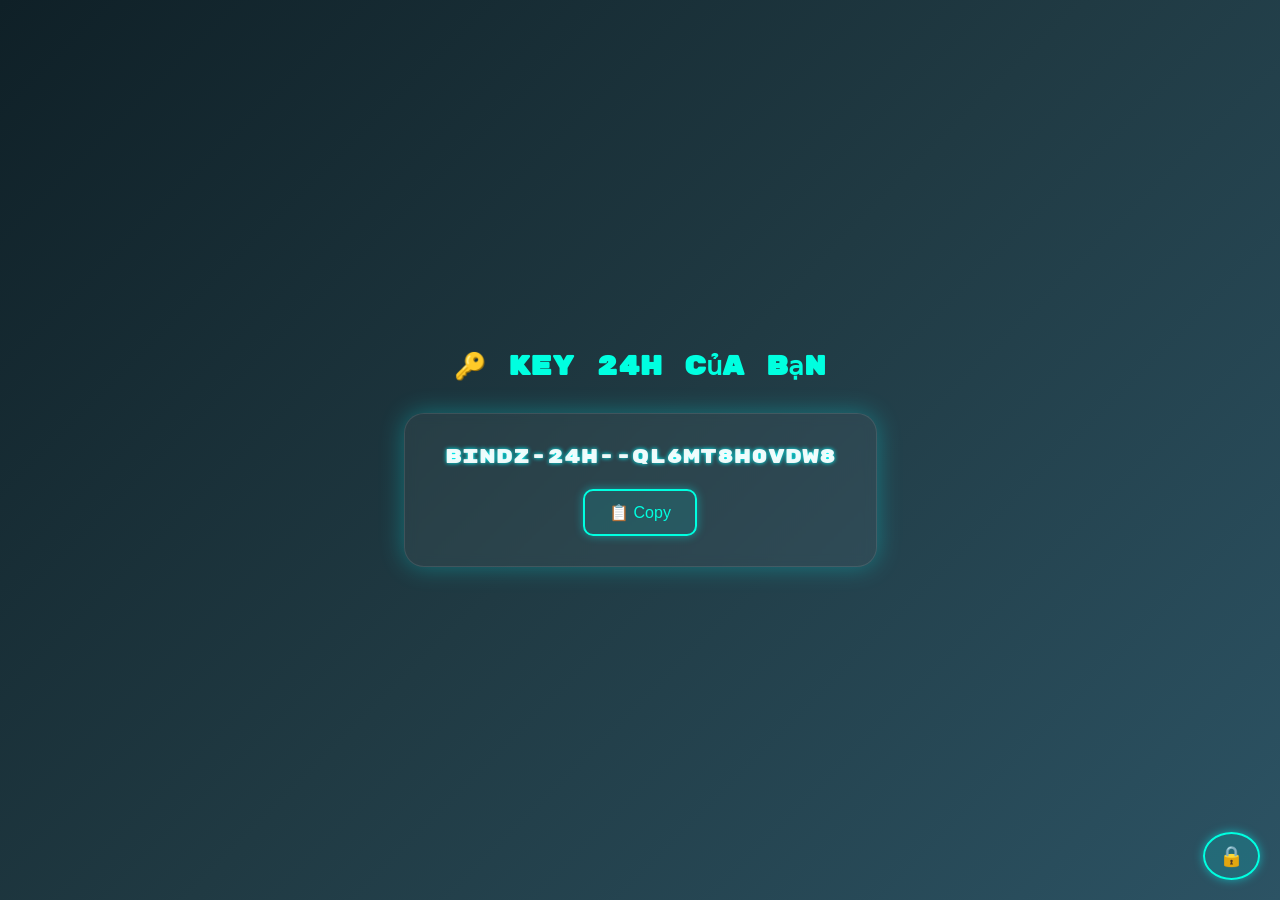
<file: result.html>
<!DOCTYPE html>
<html lang="vi">
<head>
  <meta charset="UTF-8" />
  <meta name="viewport" content="width=device-width, initial-scale=1.0" />
  <title>Kết Quả - Bindz</title>
  <style>
    @import url('https://fonts.googleapis.com/css2?family=Rubik+Mono+One&display=swap');
    * {
      box-sizing: border-box;
    }
    body {
      margin: 0;
      padding: 0;
      font-family: 'Rubik Mono One', sans-serif;
      background: linear-gradient(135deg, #0f2027, #203a43, #2c5364);
      color: #fff;
      display: flex;
      flex-direction: column;
      align-items: center;
      justify-content: center;
      height: 100vh;
      overflow: hidden;
      position: relative;
    }
    h1 {
      font-size: 26px;
      color: #00ffe0;
      margin-bottom: 30px;
      animation: glowText 3s ease-in-out infinite;
      text-align: center;
    }
    @keyframes glowText {
      0%, 100% { text-shadow: 0 0 8px #00ffe0; }
      50% { text-shadow: 0 0 16px #00ffff; }
    }
    .key-box {
      background: rgba(255,255,255,0.05);
      padding: 30px 40px;
      border-radius: 20px;
      box-shadow: 0 0 25px rgba(0,255,255,0.3);
      border: 1px solid rgba(255,255,255,0.1);
      text-align: center;
      backdrop-filter: blur(6px);
    }
    .key-code {
      font-size: 20px;
      color: #ffffffee;
      margin-bottom: 20px;
      word-break: break-all;
      text-shadow: 0 0 4px #00ffff;
    }
    .copy-btn {
      font-size: 16px;
      padding: 12px 24px;
      border: 2px solid #00ffe0;
      border-radius: 10px;
      background: rgba(0,255,255,0.1);
      color: #00ffe0;
      cursor: pointer;
      transition: all 0.3s ease;
      box-shadow: 0 0 10px rgba(0,255,255,0.4);
    }
    .copy-btn:hover {
      background: rgba(0,255,255,0.25);
      color: #fff;
      box-shadow: 0 0 20px #00ffe0;
    }
    #lockBtn {
      position: fixed;
      bottom: 20px;
      right: 20px;
      font-size: 20px;
      padding: 10px 14px;
      background: rgba(0,255,255,0.15);
      border: 2px solid #00ffe0;
      border-radius: 50%;
      color: #00ffe0;
      cursor: pointer;
      z-index: 9999;
      box-shadow: 0 0 10px rgba(0,255,255,0.5);
      transition: all 0.3s ease;
    }
    #lockBtn:hover {
      background: rgba(0,255,255,0.3);
      color: #fff;
      box-shadow: 0 0 15px #00ffe0;
    }
    #verifyBox {
      display: none;
      position: fixed;
      top: 50%;
      left: 50%;
      transform: translate(-50%, -50%);
      background: rgba(0,0,0,0.85);
      padding: 30px;
      border-radius: 20px;
      box-shadow: 0 0 20px rgba(0,255,255,0.4);
      z-index: 99999;
      text-align: center;
    }
    #verifyBox input {
      font-size: 18px;
      padding: 10px 20px;
      border-radius: 10px;
      border: none;
      outline: none;
      margin-bottom: 15px;
      text-align: center;
    }
    #verifyBox button {
      padding: 10px 20px;
      font-size: 16px;
      background: #00ffe0;
      color: #000;
      border: none;
      border-radius: 10px;
      cursor: pointer;
    }
  </style>
</head>
<body>

  <h1>🔑 Key 24h của bạn</h1>
  <div class="key-box">
    <div class="key-code" id="keyText">Đang tạo key...</div>
    <button class="copy-btn" onclick="copyKey()">📋 Copy</button>
  </div>

  <button id="lockBtn" title="Nhập key để vào giao diện chính 🔒">🔒</button>

  <div id="verifyBox">
    <input type="text" id="verifyInput" placeholder="Nhập key để vào">
    <br>
    <button onclick="verify()">Gửi</button>
  </div>

  <script>
    const KEY_STORAGE = "bindz_key";
    const KEY_TIME = "bindz_key_time";
    const ONE_DAY = 24 * 60 * 60 * 1000;

    function generateKey() {
      const part = () => Math.random().toString(36).substring(2, 6).toUpperCase();
      return "BINDZ-24H--" + part() + part() + part();
    }

    function getCurrentKey() {
      const now = Date.now();
      let key = localStorage.getItem(KEY_STORAGE);
      let time = parseInt(localStorage.getItem(KEY_TIME) || "0");

      if (!key || now - time > ONE_DAY) {
        key = generateKey();
        localStorage.setItem(KEY_STORAGE, key);
        localStorage.setItem(KEY_TIME, now.toString());
      }

      return key;
    }

    const currentKey = getCurrentKey();
    document.getElementById("keyText").innerText = currentKey;

    function copyKey() {
      navigator.clipboard.writeText(currentKey).then(() => {
        alert("✅ Đã sao chép key!");
      }).catch(() => {
        alert("⚠️ Không thể sao chép. Hãy thử lại.");
      });
    }

    document.getElementById("lockBtn").addEventListener("click", () => {
      document.getElementById("verifyBox").style.display = "block";
    });

    function verify() {
      const inputKey = document.getElementById("verifyInput").value.trim();
      if (inputKey === currentKey) {
        localStorage.setItem("bindz_key_verified", "yes");
        alert("✅ Đúng key! Đang vào...");
        window.location.href = "main.html";
      } else {
        alert("❌ Key sai!");
      }
    }
  </script>
</body>
</html>
</file>
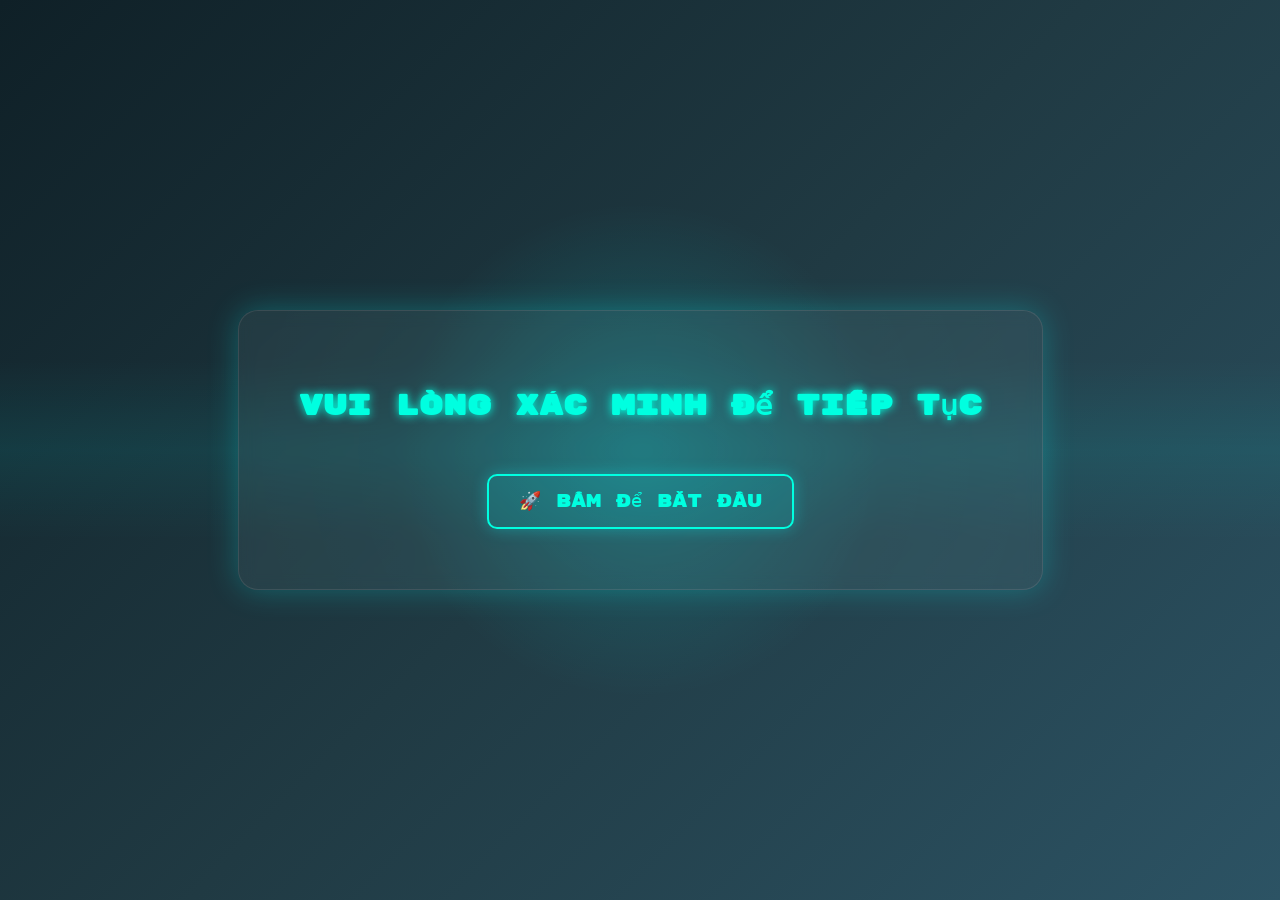
<file: vuot-link.html>
<!DOCTYPE html>
<html lang="vi">
<head>
  <meta charset="UTF-8" />
  <meta name="viewport" content="width=device-width, initial-scale=1.0"/>
  <title>Vượt Link - Bindz VIP</title>
  <style>
    @import url('https://fonts.googleapis.com/css2?family=Rubik+Mono+One&display=swap');

    * {
      box-sizing: border-box;
    }

    body {
      margin: 0;
      padding: 0;
      font-family: 'Rubik Mono One', sans-serif;
      background: linear-gradient(135deg, #0f2027, #203a43, #2c5364);
      color: #fff;
      display: flex;
      flex-direction: column;
      align-items: center;
      justify-content: center;
      height: 100vh;
      overflow: hidden;
      position: relative;
    }

    /* Lớp ánh sáng sci-fi quét ngang */
    .scan-light {
      position: absolute;
      width: 100%;
      height: 100%;
      background: linear-gradient(to bottom, transparent 40%, rgba(0,255,255,0.08) 50%, transparent 60%);
      animation: scan 5s linear infinite;
      z-index: 1;
      pointer-events: none;
    }

    @keyframes scan {
      0% { transform: translateY(-100%); }
      100% { transform: translateY(100%); }
    }

    .glow-circle {
      position: absolute;
      width: 500px;
      height: 500px;
      border-radius: 50%;
      background: radial-gradient(circle, rgba(0,255,255,0.2), transparent 70%);
      animation: pulse 6s infinite ease-in-out;
      z-index: 0;
    }

    @keyframes pulse {
      0%, 100% { transform: scale(0.95); opacity: 0.3; }
      50% { transform: scale(1.1); opacity: 0.7; }
    }

    .box {
      z-index: 2;
      background: rgba(255, 255, 255, 0.05);
      border: 1px solid rgba(255, 255, 255, 0.1);
      padding: 60px;
      border-radius: 20px;
      box-shadow: 0 0 30px rgba(0,255,255,0.25);
      text-align: center;
      backdrop-filter: blur(8px);
      position: relative;
      overflow: hidden;
    }

    .box::before {
      content: "";
      position: absolute;
      top: -50%;
      left: -50%;
      width: 200%;
      height: 200%;
      background: radial-gradient(circle at center, rgba(0,255,255,0.05), transparent 70%);
      animation: rotateGlow 20s linear infinite;
      z-index: -1;
    }

    @keyframes rotateGlow {
      0% { transform: rotate(0deg); }
      100% { transform: rotate(360deg); }
    }

    h1 {
      font-size: 28px;
      margin-bottom: 30px;
      color: #00ffe0;
      text-shadow: 0 0 10px #00ffe0;
      animation: glowText 3s infinite ease-in-out;
    }

    @keyframes glowText {
      0%, 100% { text-shadow: 0 0 10px #00ffe0; }
      50% { text-shadow: 0 0 20px #00ffff; }
    }

    #countdown1, #countdown2 {
      font-size: 24px;
      margin-top: 20px;
      color: #ffffffdd;
      text-shadow: 0 0 6px #00ffff;
      animation: popCount 1s infinite ease-in-out;
    }

    @keyframes popCount {
      0%, 100% { transform: scale(1); }
      50% { transform: scale(1.08); }
    }

    .btn {
      padding: 14px 30px;
      margin-top: 20px;
      font-size: 18px;
      border: 2px solid #00ffe0;
      border-radius: 10px;
      background: rgba(0,255,255,0.1);
      color: #00ffe0;
      cursor: pointer;
      transition: all 0.3s ease;
      font-family: 'Rubik Mono One', sans-serif;
      box-shadow: 0 0 15px rgba(0,255,255,0.3);
      position: relative;
      overflow: hidden;
    }

    .btn::after {
      content: '';
      position: absolute;
      top: 0;
      left: -100%;
      width: 100%;
      height: 100%;
      background: linear-gradient(120deg, transparent, rgba(255,255,255,0.2), transparent);
      transition: all 0.4s ease;
    }

    .btn:hover::after {
      left: 100%;
    }

    .btn:hover {
      background: rgba(0,255,255,0.2);
      color: #fff;
      box-shadow: 0 0 20px #00ffe0;
    }

    .hidden {
      display: none;
    }
  </style>
</head>
<body>
  <div class="glow-circle"></div>
  <div class="scan-light"></div>

  <div class="box">
    <h1>Vui lòng xác minh để tiếp tục</h1>

    <button id="btn1" class="btn">🚀 Bấm để bắt đầu</button>
    <div id="countdown1" class="hidden">Đang đếm ngược: 64 giây</div>

    <button id="btn2" class="btn hidden">✅ Bấm tiếp để hoàn tất</button>
    <div id="countdown2" class="hidden">Đang đếm ngược: 53 giây</div>
  </div>

  <script>
    const btn1 = document.getElementById("btn1");
    const btn2 = document.getElementById("btn2");
    const countdown1 = document.getElementById("countdown1");
    const countdown2 = document.getElementById("countdown2");

    btn1.addEventListener("click", () => {
      btn1.classList.add("hidden");
      countdown1.classList.remove("hidden");

      let time1 = 64;
      const timer1 = setInterval(() => {
        time1--;
        countdown1.textContent = `Đang đếm ngược: ${time1} giây`;
        if (time1 <= 0) {
          clearInterval(timer1);
          countdown1.classList.add("hidden");
          btn2.classList.remove("hidden");
        }
      }, 1000);
    });

    btn2.addEventListener("click", () => {
      btn2.classList.add("hidden");
      countdown2.classList.remove("hidden");

      let time2 = 53;
      const timer2 = setInterval(() => {
        time2--;
        countdown2.textContent = `Đang đếm ngược: ${time2} giây`;
        if (time2 <= 0) {
          clearInterval(timer2);
          window.location.href = "result.html";
        }
      }, 1000);
    });
  </script>
</body>
</html>
</file>
